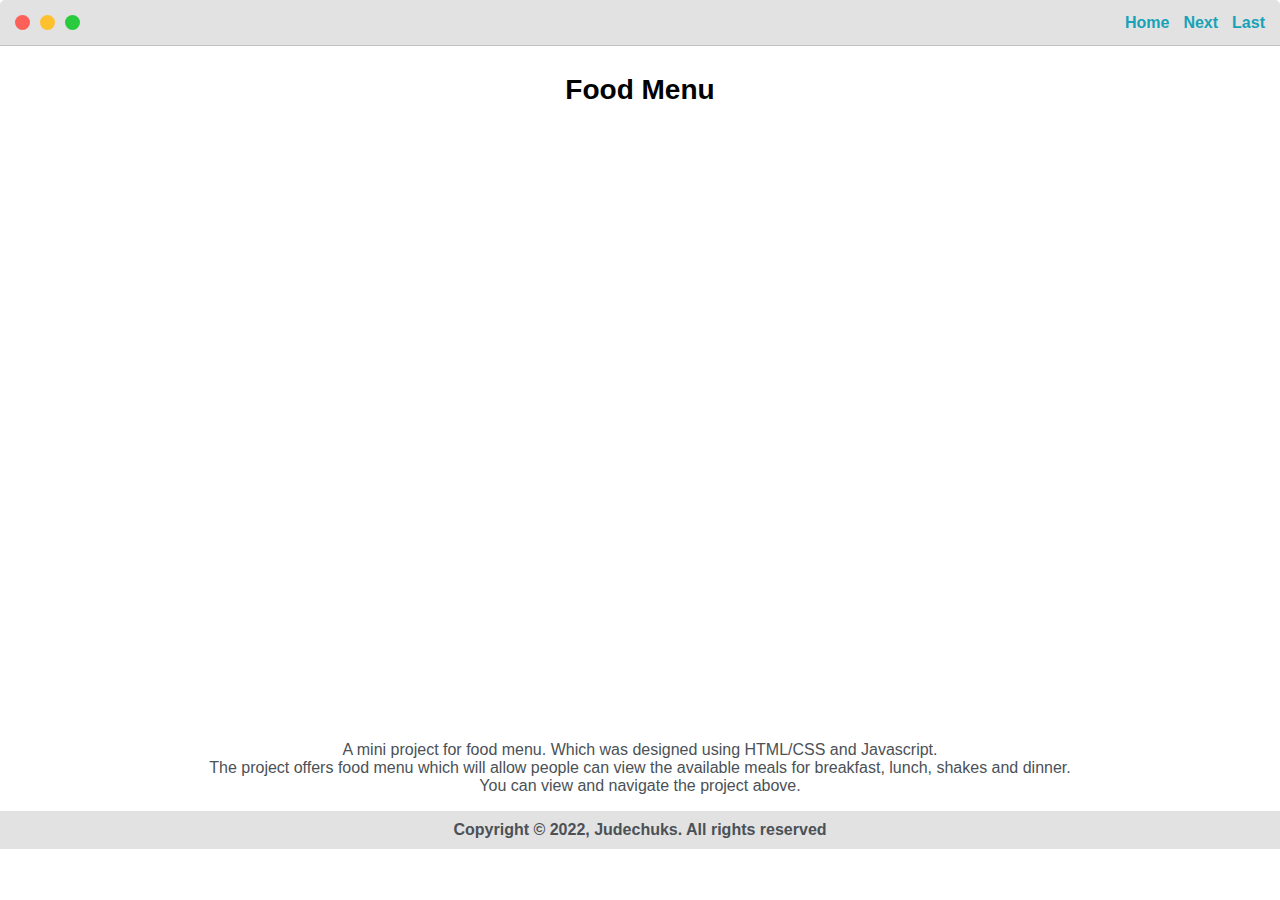
<file: post-1.html>
<!DOCTYPE html>
<html lang="en">
<head>
  <meta charset="UTF-8">
  <meta name="author" content="Judechuks, 12/12/2022">
  <meta name="revised" content="Judechuks, 12/12/2022">
  <meta http-equiv="X-UA-Compatible" content="IE=edge">
  <meta name="viewport" content="width=device-width, initial-scale=1.0">
  <title>Portfolio Project</title>
  <link rel="stylesheet" href="css/default.css">
</head>
<body>
  
  <div class="nav-wrapper">
    <div class="dots-wrapper">
      <div id="dot-1" class="browser-dot"></div>
      <div id="dot-2" class="browser-dot"></div>
      <div id="dot-3" class="browser-dot"></div>
    </div>
    <ul id="navigation">
        <li><a href="index.html">Home</a></li>
        <li><a href="post-2.html">Next</a></li>
        <li><a href="post-3.html">Last</a></li>
    </ul>
  </div>

  <div class="main-container">
    <h3 class="sec-title">Food Menu</h3>
    <article class="post-item">
      <div class="post-img-wrapper">
        <iframe src="https://github.com/Judechuks/Backup/blob/main/John%20Smilga%20-%20JS/08-Food%20Menu/index.html" class="post-img" frameborder="0"></iframe>
      </div>
      <div class="post-content">
        <p class="post-text">
          A mini project for food menu. Which was designed using HTML/CSS and Javascript. <br>The project offers food menu which will allow people can view the available meals for breakfast, lunch, shakes and dinner. <br>You can view and navigate the project above.
        </p>
      </div>
    </article>
  </div>

  <footer>
    <p>Copyright &copy; 2022, Judechuks. All rights reserved</p>
  </footer>
</body>
</html>
</file>
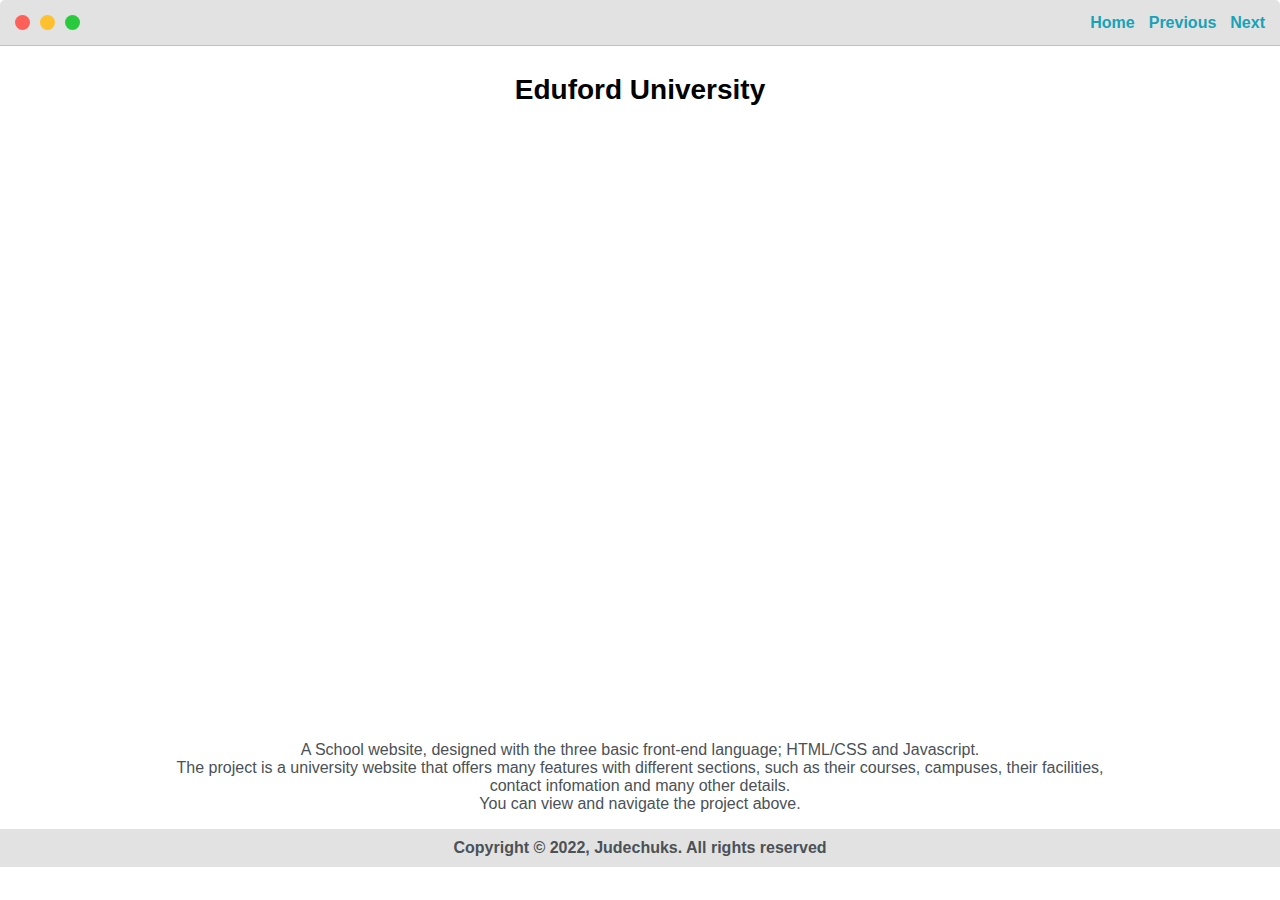
<file: post-2.html>
<!DOCTYPE html>
<html lang="en">
<head>
  <meta charset="UTF-8">
  <meta name="author" content="Judechuks, 12/12/2022">
  <meta name="revised" content="Judechuks, 12/12/2022">
  <meta http-equiv="X-UA-Compatible" content="IE=edge">
  <meta name="viewport" content="width=device-width, initial-scale=1.0">
  <title>Portfolio Project</title>
  <link rel="stylesheet" href="css/default.css">
</head>
<body>
  
  <div class="nav-wrapper">
    <div class="dots-wrapper">
      <div id="dot-1" class="browser-dot"></div>
      <div id="dot-2" class="browser-dot"></div>
      <div id="dot-3" class="browser-dot"></div>
    </div>
    <ul id="navigation">
        <li><a href="index.html">Home</a></li>
        <li><a href="post-1.html">Previous</a></li>
        <li><a href="post-3.html">Next</a></li>
    </ul>
  </div>

  <div class="main-container">
    <h3 class="sec-title">Eduford University</h3>
    <article class="post-item">
      <div class="post-img-wrapper">
        <iframe src="https://judchuks.github.io/eduford/index.html" class="post-img" frameborder="0"></iframe>
      </div>
      <div class="post-content">
        <p class="post-text">
          A School website, designed with the three basic front-end language; HTML/CSS and Javascript. <br> The project is a university website that offers many features with different sections, such as their courses, campuses, their facilities, contact infomation and many other details. <br>You can view and navigate the project above.
        </p>
      </div>
    </article>
  </div>

  <footer>
    <p>Copyright &copy; 2022, Judechuks. All rights reserved</p>
  </footer>
</body>
</html>
</file>
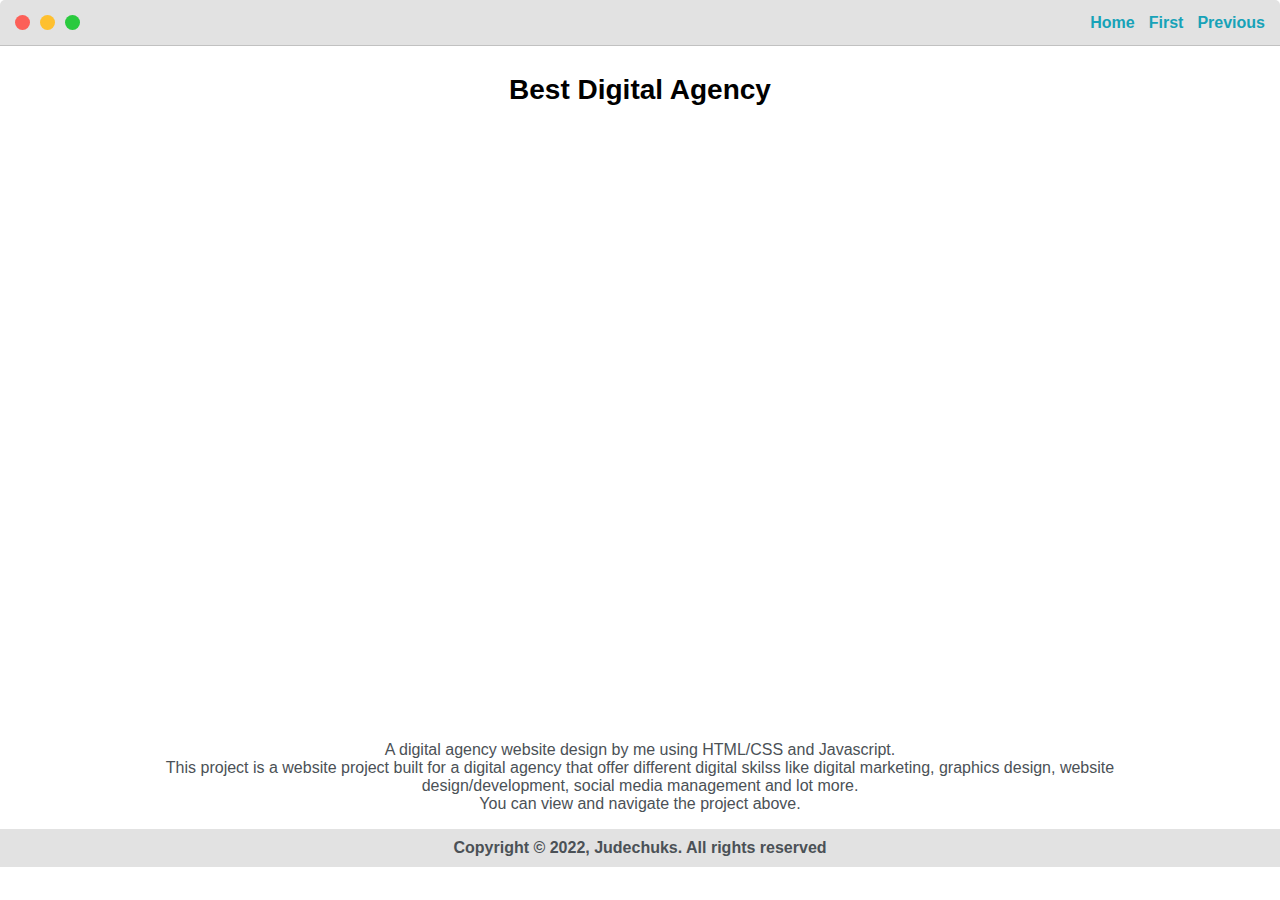
<file: post-3.html>
<!DOCTYPE html>
<html lang="en">
<head>
  <meta charset="UTF-8">
  <meta name="author" content="Judechuks, 12/12/2022">
  <meta name="revised" content="Judechuks, 12/12/2022">
  <meta http-equiv="X-UA-Compatible" content="IE=edge">
  <meta name="viewport" content="width=device-width, initial-scale=1.0">
  <title>Portfolio Project</title>
  <link rel="stylesheet" href="css/default.css">
</head>
<body>
  
  <div class="nav-wrapper">
    <div class="dots-wrapper">
      <div id="dot-1" class="browser-dot"></div>
      <div id="dot-2" class="browser-dot"></div>
      <div id="dot-3" class="browser-dot"></div>
    </div>
    <ul id="navigation">
        <li><a href="index.html">Home</a></li>
        <li><a href="post-1.html">First</a></li>
        <li><a href="post-2.html">Previous</a></li>
    </ul>
  </div>

  <div class="main-container">
    <h3 class="sec-title">Best Digital Agency</h3>
    <article class="post-item">
      <div class="post-img-wrapper">
        <iframe src="https://judchuks.github.io/digital-agency/index.html" class="post-img" frameborder="0"></iframe>
      </div>
      <div class="post-content">
        <p class="post-text">
          A digital agency website design by me using HTML/CSS and Javascript. <br>This project is a website project built for a digital agency that offer different digital skilss like digital marketing, graphics design, website design/development, social media management and lot more. <br>You can view and navigate the project above.
        </p>
      </div>
    </article>
  </div>

  <footer>
    <p>Copyright &copy; 2022, Judechuks. All rights reserved</p>
  </footer>
</body>
</html>
</file>
<file: css/default.css>
/*========= Custom properties =========*/
:root{
  --mainColor: #e2e2e2;
  --secondaryColor: #fff;
  --borderColor: #c1c1c1;
  --mainText: black;
  --secondaryText: #4b5156;
  --shadow: -1px 1px 3px -1px rgba(0,0,0,0.75);
  --themeDotBorder: #24292e;
  --previewBg: rgba(251,249,243,0.8);
  --previewShadow: #f0ead6;
  --buttonColor: black;
}

/*==== CSS Reset & General properties ====*/
html, body{
  padding: 0;
  margin: 0;
  scroll-behavior: smooth;
}
body *{
  transition: .5s;
}
h1, h2, h3, h4, h5, h6, strong{
  color: var(--mainText);
  font-family: 'Russo One', sans-serif;
  /* font-weight: 500; */
}
p, li, span, label, input, textarea{
  color: var(--secondaryText);
  font-family: 'Roboto', sans-serif;
}
a{
  text-decoration: none;
  color: #17a2b8;
  font-weight: 700;
}
ul{
  list-style: none;
}
h1{ font-size: 3.50rem; } /*56px*/ 
h2{ font-size: 2.25rem; } /*36px*/
h3{ font-size: 1.75rem; } /*28px*/
h4{ font-size: 1.50rem; } /*24px*/ 
h5{ font-size: 1.25rem; } /*20px*/
h6{ font-size: 1.00rem; } /*16px*/
.s1{
  background-color: var(--mainColor);
  border-bottom: 1px solid var(--borderColor);
  overflow: auto;
}
.s2{
  background-color: var(--secondaryColor);
  border-bottom: 1px solid var(--borderColor);
  overflow: auto;
}
.main-container{
  width: 1200px;
  margin: 0 auto;
}
.cta{
  width: fit-content;
  height: fit-content;
  padding: .5rem 1.5rem;
  color: #fff;
  background-color: #17a2b8;
  border: 1px solid #17a2b8;
  border-radius: 3px;
  display: inline-block;
  transition: 0.8s;
}
.read-more{
  width: fit-content;
  height: fit-content;
  padding: .2rem .6rem;
  color: #fff;
  background-color: #17a2b8;
  border: 1px solid #17a2b8;
  border-radius: 3px;
  display: block;
  margin-top: 5px;
  transition: 0.8s;
}
.cta:hover, 
.read-more:hover{
  color: #17a2b8;
  background-color: transparent;
}

/*============ Section 1 ============*/
.greeting-wrapper{
  display: grid;
  text-align: center;
  align-content: center;
  min-height: 10em;
}
.intro-wrapper{
  background-color: var(--secondaryColor);
  border: 1px solid var(--borderColor);
  box-shadow: var(--shadow);
  border-radius: 5px 5px 0 0;

  display: grid;
  grid-template-columns: 1fr 1fr;
  grid-template-areas: 'nav-wrapper nav-wrapper' 'left-column right-column';
}
.nav-wrapper{
  grid-area: nav-wrapper; 
  border-radius: 5px 5px 0 0;
  border-bottom: 1px solid var(--borderColor);
  background-color: var(--mainColor);
  display: flex;
  justify-content: space-between;
  align-items: center;
}
#navigation{
  margin: 0;
  padding: 10px;
}
#navigation li{
  display: inline-block;
  margin-left: 5px;
  margin-right: 5px;
}
#navigation li:hover{
  transform: scale(1.2);
}
#navigation a{
  /* color: var(--mainText); */
  color: #17a2b8;
}
.dots-wrapper{
  display: flex;
  padding: 10px;
}
.browser-dot{
  height: 15px;
  width: 15px;
  border-radius: 50%;
  box-shadow: (--shadow);
  margin: 5px;
}
#dot-1{
  background-color: #fc6058;
}
#dot-2{
  background-color: #fec02f;
}
#dot-3{
  background-color: #2aca3e;
}
.left-column{
  grid-area: left-column; 
  padding-top: 50px;
  padding-bottom: 50px;
}
#profile-pic{
  width: 200px;
  height: 200px;
  object-fit: cover;
  display: block;
  margin: 0 auto;
}
.personalize{
  text-align: center;
  line-height: 0;
}
#theme-options-wrapper{
  display: flex;
  justify-content: center;
}
.theme-dot{
  width: 30px;
  height: 30px;
  margin: 5px;
  border-radius: 50%;
  border: 2px solid var(--themeDotBorder);
  box-shadow: var(--shadow);
  cursor: pointer;
}
.theme-dot:hover{
  border-width: 5px;
}
#light-mode{
  background-color: #fff;
}
#blue-mode{
  background-color: #192734;
}
#green-mode{
  background-color: #78866b;
}
#purple-mode{
  background-color: #7e4c74;
}
#settings-note{
  font-size: 0.75rem; /*12px*/
  font-style: italic;
  text-align: center;
}
.right-column{
  grid-area: right-column; 
  display: grid;
  align-content: center;
  padding-top: 50px;
  padding-bottom: 50px;
}
#preview{
  width: 300px;
  border: 1.5px solid #17a2b8;
  background-color: var(--previewBg);
  padding: 15px;
  position: relative;
  box-sizing: border-box;
}
#preview-shadow{
  background-color: var(--previewShadow);
  width: 300px;
  height: 180px;
  padding-top: 30px;
  padding-left: 30px;
  box-sizing: border-box;
}
.corner{
  width: 7px;
  height: 7px;
  border-radius: 50%;
  border: 1.5px solid #17a2b8;
  background-color: #fff;
  position: absolute;
}
#top-left{
  top: -5px;
  left: -5px;
}
#top-right{
  top: -5px;
  right: -5px;
}
#bottom-left{
  bottom: -5px;
  left: -5px;
}
#bottom-right{
  bottom: -5px;
  right: -5px;
}

/*============ Section 2 ============*/
.about-wrapper{
  display: grid;
  grid-template-columns: repeat(auto-fit, minmax(320px, 1fr));
  padding-top: 50px;
  padding-bottom: 50px;
  gap: 100px;
}
.skills-wrapper{
  background-color: var(--previewShadow);
}
.skills-wrapper  .title{
  text-align: center;
  margin: 0;
  padding: 5px 0 0;
}
#skills{
  display: flex;
  justify-content: space-evenly;
}
.social-links{
  align-self: center;
  margin: 0 auto;
}
.social-links .social-icons{
  display: flex;
  gap: 20px;
  margin-top: 20px;
}
.social-links .fa{
  font-size: 1.2rem;
  background-color: #17a2b8;
  padding: .4rem;
  border-radius: 50%;
  margin: .25rem .3rem .25rem 0;
}
.social-icons .fab{
  font-size: 2rem;
  transition: .6s;
}
.social-icons .fab:hover{
  transform: translateY(-8px);
  color: blue;
}

/*========== Section 3 ==========*/
.sec-title{
  text-align: center;
}
.post-wrapper{
  display: grid;
  grid-template-columns: repeat(auto-fit, 320px);
  gap: 20px;
  justify-content: center;
  padding-bottom: 50px;
}
.post{
  border: 1px solid var(--borderColor);
  box-shadow: var(--shadow);
  transition: 0.8s;
}
.post:hover{
  box-shadow: 0 0 15px black;
}
.thumbnail{
  display: block;
  width: 100%;
  height: 200px; /*260px*/
  object-fit: fill; /*cover*/
}
.post-preview{
  background-color: #fff;
  padding: 15px;
}
.post-title{
  color: black;
  margin: 0;
}
.post-intro{
  color: #4b5156;
  font-size: .95rem;
}
#contact-form{
  display: block;
  max-width: 600px;
  margin: 0 auto;
  border: 1px solid var(--borderColor);
  padding: 15px;
  border-radius: 5px;
  background-color: var(--mainColor);
  margin-bottom: 10px;
}
#contact-form label{
  line-height: 2.7em;
}
#contact-form textarea{
  min-height: 100px;
  font-size: .9rem;
}
.input-field{
  width: 100%;
  padding-top: 10px;
  padding-bottom: 10px;
  background-color: var(--secondaryColor);
  border-radius: 5px;
  border: 1px solid var(--borderColor);
  font-size: .9rem;
}
#submit-btn{
  margin-top: 10px;
  width: 100%;
  padding-top: 10px;
  padding-bottom: 10px;
  color: #fff;
  background-color: var(--buttonColor);
  border: none;
  font-weight: 700;
  font-size: 1.2rem;
  transition: .8s;
}
#submit-btn:hover{
  cursor: pointer;
  opacity: 0.9;
}

footer{
  background-color: var(--mainColor);
}
footer p{
  margin: 0;
  padding: 10px 20px;
  text-align: center;
  font-weight: 700;
}

/*========== Media Queries ==========*/
@media screen and (max-width: 1200px){
  .main-container{
    width: 95%;
  }
}
@media screen and (max-width: 800px){
  .intro-wrapper{
    grid-template-columns: 1fr;
    grid-template-areas: 'nav-wrapper' 'left-column' 'right-column';
  }
  .right-column{
    justify-content: center;
  }
}

@media screen and (max-width: 400px){
  h1{ font-size: 3.4rem; } 
  .post-wrapper{
    grid-template-columns: 1fr;
  }
  .browser-dot{
    height: 10px;
    width: 10px;
  }
  .about-wrapper{
    grid-template-columns: 1fr;
  }
  #preview-shadow{
    width: 300px;
      padding-top: 12px;
  padding-left: 12px;
  }
  #preview{
    width: 300px;
    padding-top: 12px;
    padding-left: 12px;
  }
}

@media screen and (max-width: 290px){
  #preview-shadow{
    width: 240px;
  }
  #preview{
    width: 240px;
  }
}

/*========== Individual Project ==========*/
.post-img{
  width: 100%;
  height: 63vh;
}
.post-img-wrapper{
  padding-bottom: 20px;
}
.post-content{
  padding: 0 10%;
}
.post-text{
  text-align: center;
}
</file>
